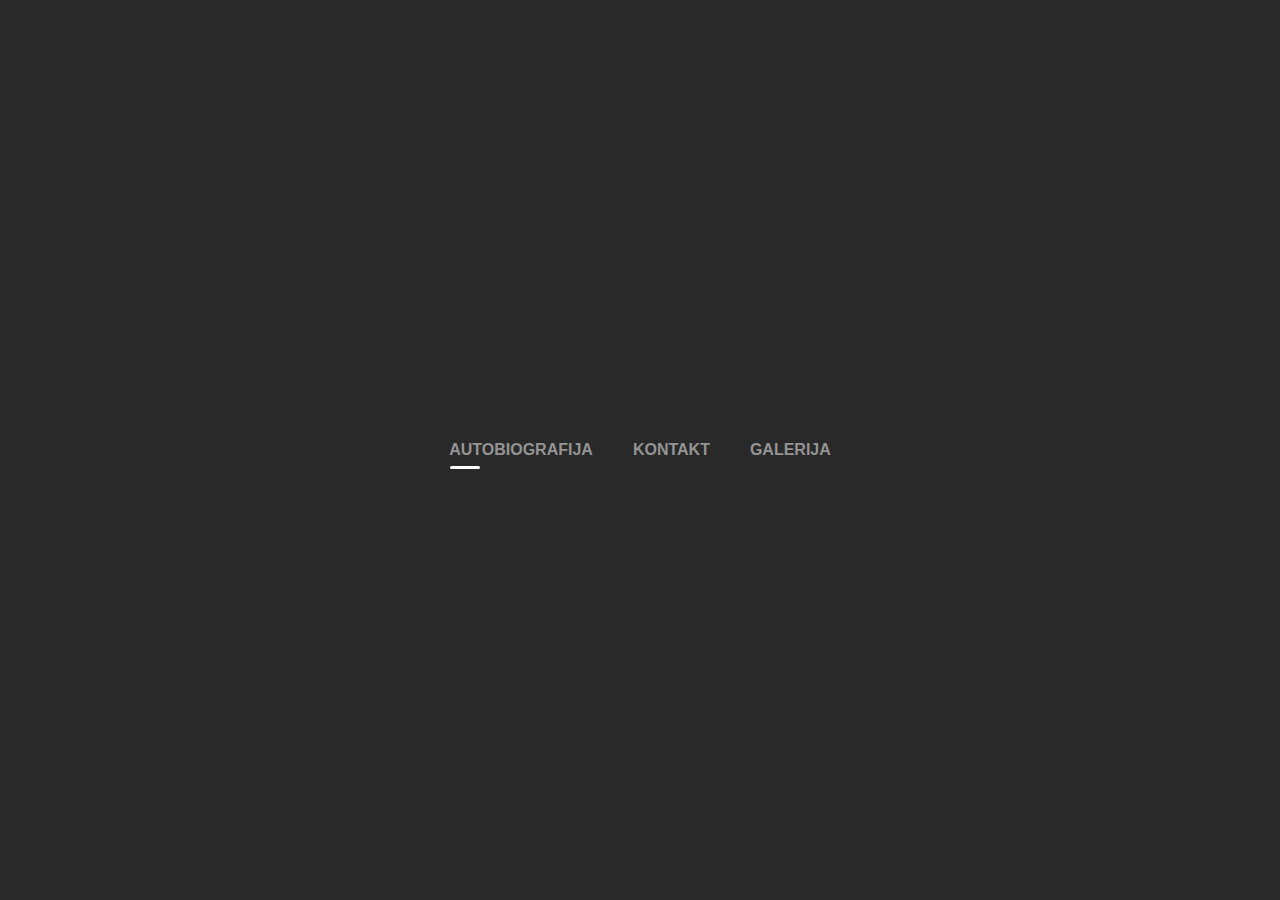
<file: index.html>
<!doctype html>
  <html>
  <head>
    <meta charset="utf-8">
    <title>Autobiografija</title>
<link href="icon.png" rel="icon" type="image/x-icon" >
</head>    
<body>


<nav>
  <a href="stranicadodatak.html">AUTOBIOGRAFIJA</a>
  <a href="stranicadodatak03.html">KONTAKT</a>
  <a href="stranicadodatak02.html">GALERIJA</a>
  <div id="indicator"></div>
</nav>

 <link rel="stylesheet" href="style.css">


</body>
</html>
</file>
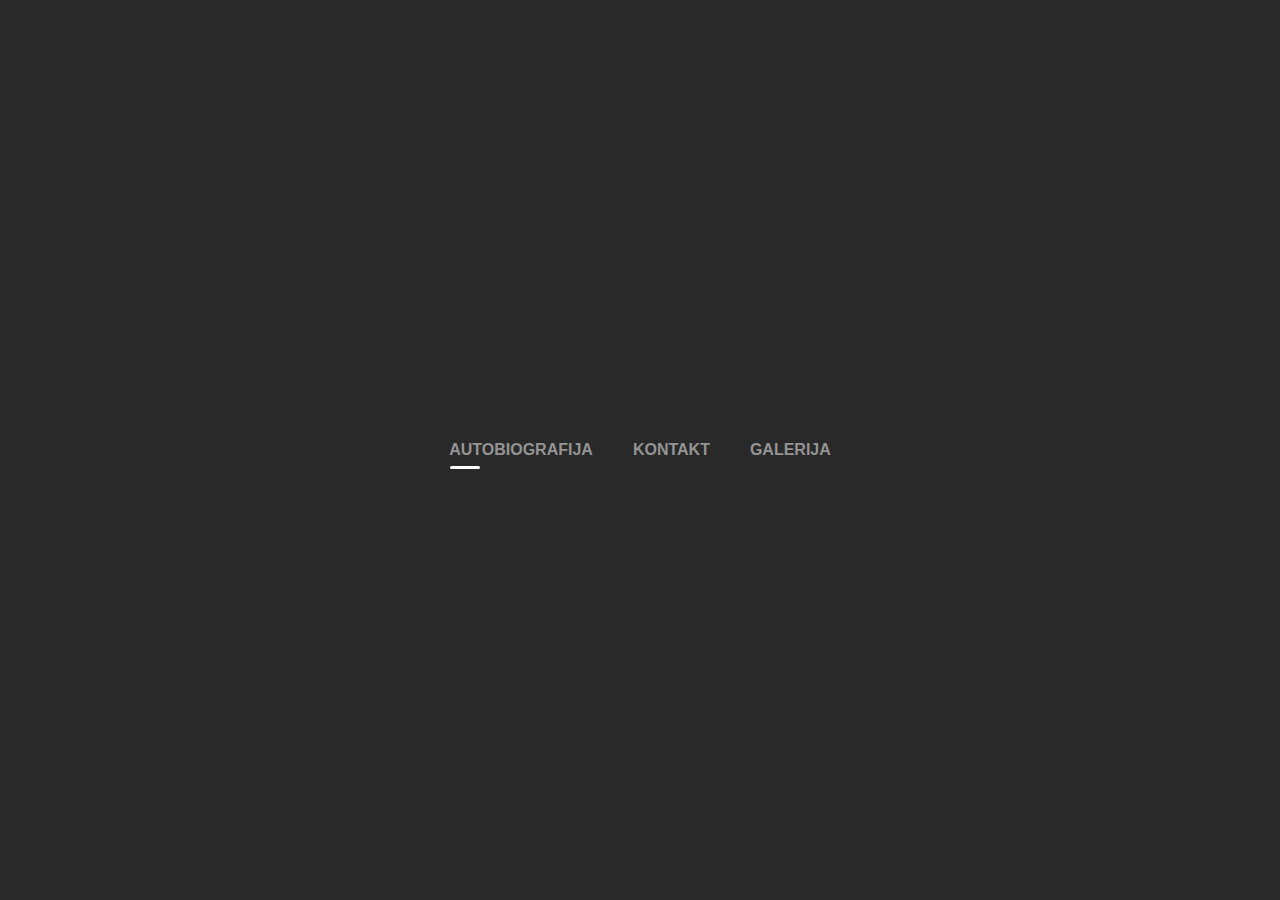
<file: stranica.html>
<!doctype html>
  <html>
  <head>
    <meta charset="utf-8">
    <title>Autobiografija</title>
<link href="icon.png" rel="icon" type="image/x-icon" >
</head>    
<body>


<nav>
  <a href="stranicadodatak.html">AUTOBIOGRAFIJA</a>
  <a href="stranicadodatak03.html">KONTAKT</a>
  <a href="stranicadodatak02.html">GALERIJA</a>
  <div id="indicator"></div>
</nav>

 <link rel="stylesheet" href="style.css">


</body>
</html>
</file>
<file: style.css>
html, body
{
    height: 100%;
}

body
{
    margin: 0;
    background-color: #292929;
    overflow: hidden;
}

nav
{
    position: absolute;
    top: 50%;
    right: 0;
    left: 0;
    width: 319px;
    display: table;
    margin: 0 auto;
    transform: translateY(-50%);
}

nav a
{
    position: relative;
    width: 33.333%;
    display: table-cell;
    text-align: center;
    color: #949494;
    text-decoration: none;
    font-family: Verdana, Geneva, Tahoma, sans-serif;
    font-weight: bold;
    padding: 10px 20px;
    transition: 0.2s ease color;
}

nav a:before, nav a:after
{
    content: "";
    position: absolute;
    border-radius: 50%;
    transform: scale(0);
    transition: 0.2s ease transform;
}

nav a:before
{
    top: 0;
    left: 10px;
    width: 6px;
    height: 6px;
}

nav a:after
{
    top: 5px;
    left: 18px;
    width: 4px;
    height: 4px
}

nav a:nth-child(1):before
{
    background-color: yellow;
}

nav a:nth-child(1):after
{
    background-color: red;
}

nav a:nth-child(2):before
{
    background-color: #00e2ff;
}

nav a:nth-child(2):after
{
    background-color: #89ff00;
}

nav a:nth-child(3):before
{
    background-color: purple;
}

nav a:nth-child(3):after
{
    background-color: palevioletred;
}

#indicator
{
    position: absolute;
    left: 5%;
    bottom: 0;
    width: 30px;
    height: 3px;
    background-color: #fff;
    border-radius: 5px;
    transition: 0.2s ease left;
}

nav a:hover
{
    color: #fff;
}

nav a:hover:before, nav a:hover:after
{
    transform: scale(1);
}

nav a:nth-child(1):hover ~ #indicator
{
    background: linear-gradient(130deg, yellow, red);
}

nav a:nth-child(2):hover ~ #indicator
{
    left: 34%;
    background: linear-gradient(130deg, #00e2ff, #89ff00);
}

nav a:nth-child(3):hover ~ #indicator
{
    left: 70%;
    background: linear-gradient(130deg, purple, palevioletred);
}

#ytd-url {
  display: block;
  position: fixed;
  right: 0;
  bottom: 0;
  padding: 10px 14px;
  margin: 20px;
  color: #fff;
  font-family: Arial;
  font-size: 14px;
  text-decoration: none;
  background-color: #000;
  border-radius: 4px;
  box-shadow: 0 10px 20px -5px rgba(0, 0, 0, 0.3);
  z-index: 125;
}
</file>
